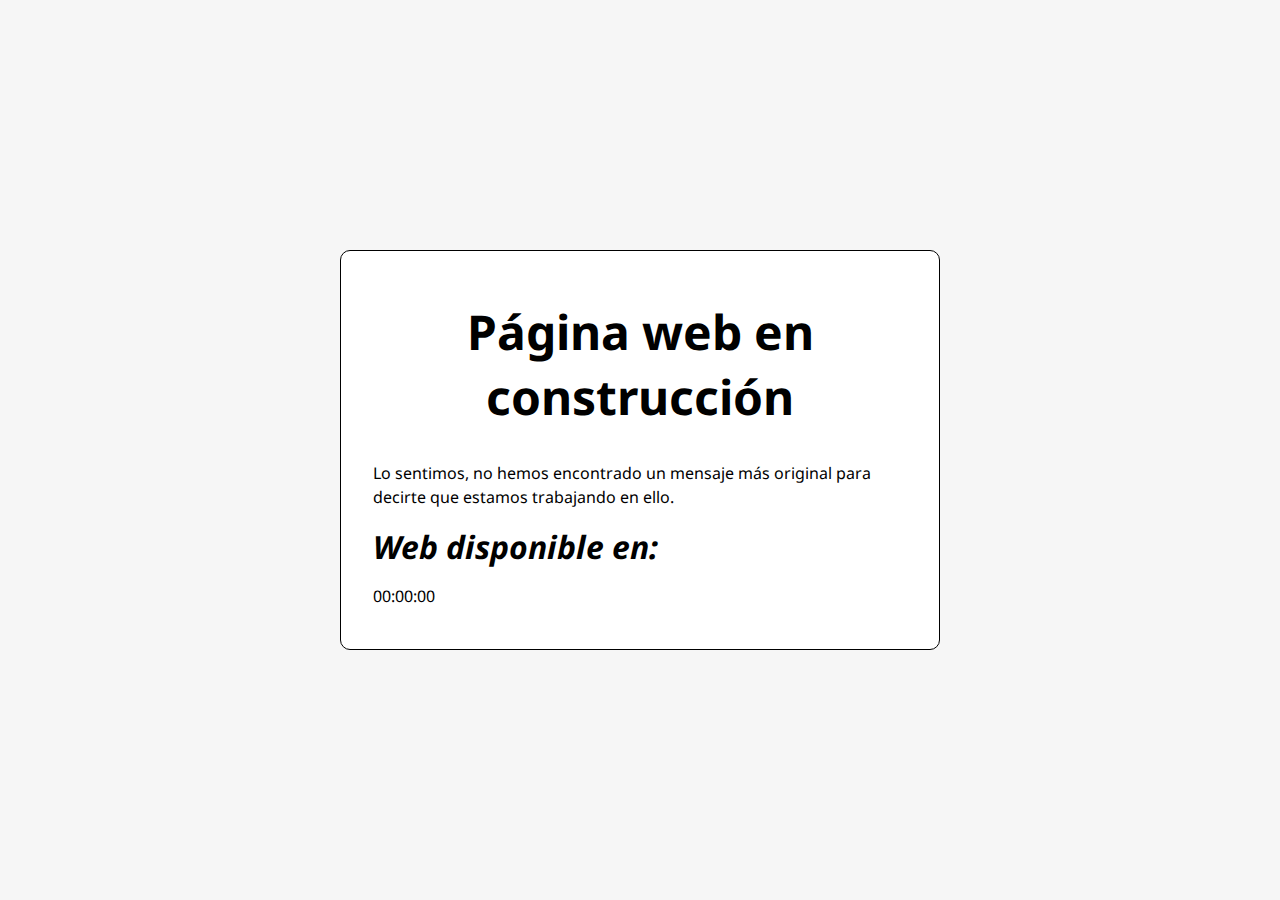
<file: assets/index.html>
<!DOCTYPE html>
<html>
<head>
	<title>Página web en mantenimiento</title>
	<meta charset="utf-8"/>
	<meta name="description" content="Ejemplo práctico de aplicación del posicionamiento fijo"/>
	<meta name="author" content="francesc ricart"/>
	<style>
		/*TIPOGRAFÍAS*/
		@import url('https://fonts.googleapis.com/css?family=Noto+Sans');
		/*INICIALIZACIÓN DE ESTILOS*/
		*{
			margin:0;
			padding:0;
			box-sizing:border-box;
		}

		body{background-color:#f6f6f6;}

		/*PERSONALIZACIÓN DE P.MANTENIMIENTO*/
		.mantenimiento{
			width:600px;
			height:400px;
			padding:32px;
			border:1px solid #000;
			border-radius:10px;
			margin-top:-200px;
			margin-left:-300px;
			background-color:#fff;
			position:fixed;
			top:50%;
			left:50%;
		}
		.mantenimiento h1, .mantenimiento h2, .mantenimiento p{
			font-family:"noto sans", sans-serif;
		}

		.mantenimiento h1{
			font-size:3em;
			text-align:center;
			padding:16px;
		}
		.mantenimiento h2{
			font-size:2em;
			font-style:italic;
		}
		.mantenimiento p{
			margin:16px 0;
			line-height:1.5em;
		}

	</style>
</head>
<body>
	<div class="mantenimiento">
		<h1>Página web en construcción</h1>
		<p>Lo sentimos, no hemos encontrado un mensaje más original para decirte que estamos trabajando en ello.</p>
		<h2>Web disponible en:</h2>
		<p class="casio" id="reloj">00:00:00</p>
	</div>
</body>
</html>
</file>
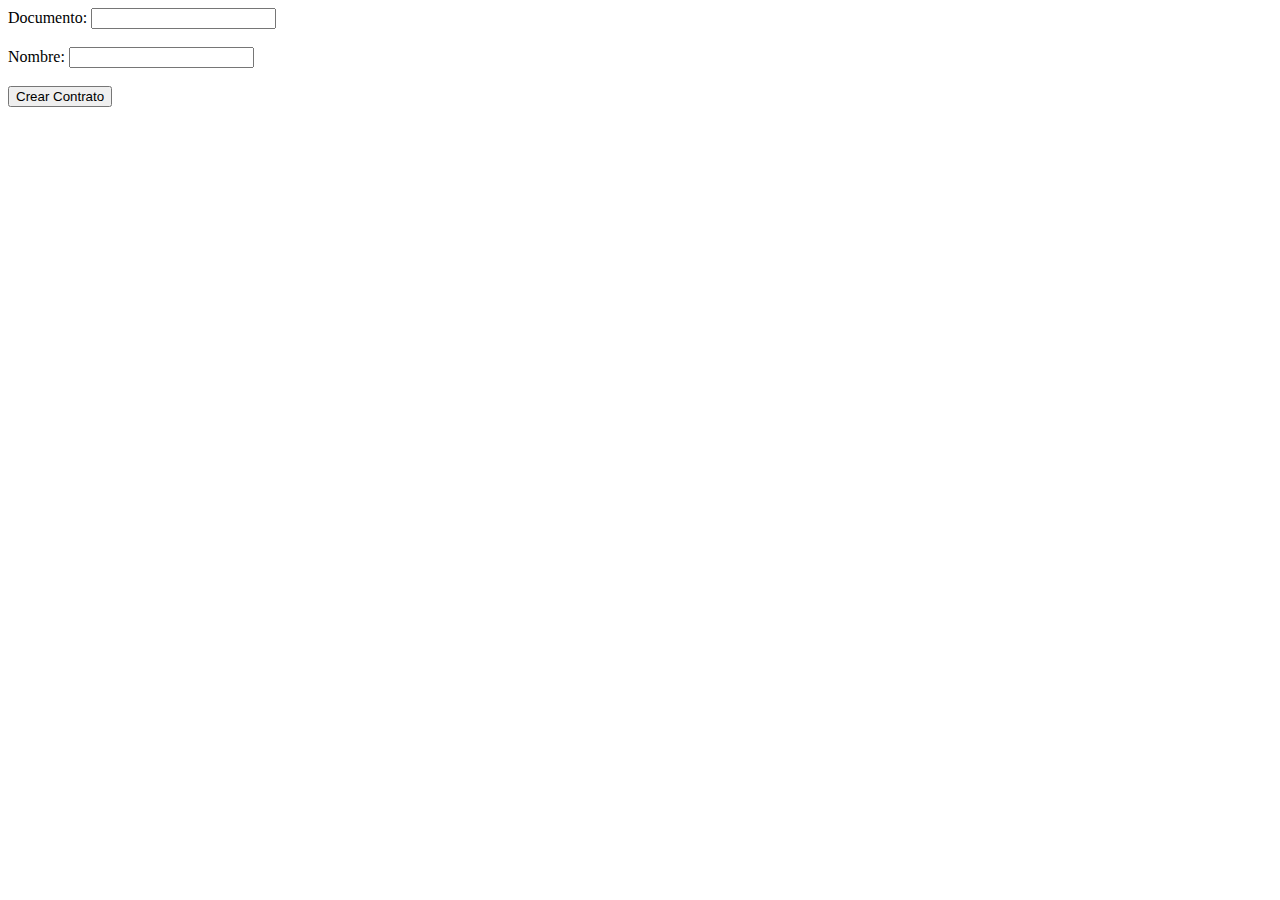
<file: buscadorautocompletado.html>
<!DOCTYPE html>
<html>
<head>
    <title>Formulario de Contrato</title>
    <style>
        /* Estilo básico para el campo de búsqueda y la lista */
        #person-list {
            border: 1px solid #ccc;
            max-height: 100px;
            overflow-y: auto;
            display: none;
        }
        .person-item {
            padding: 8px;
            cursor: pointer;
        }
        .person-item:hover {
            background-color: #f0f0f0;
        }
    </style>
</head>
<body>
    <form id="contract-form">
        <label for="document">Documento:</label>
        <input type="text" id="document" name="document" oninput="filterNames()" autocomplete="off">
        <div id="person-list"></div>
        <br><br>
        <label for="name">Nombre:</label>
        <input type="text" id="name" name="name" readonly>
        <br><br>
        <!-- Otros campos del formulario -->
        <button type="submit">Crear Contrato</button>
    </form>

    <script>
        const people = [
    {document: '1234567890', name: 'Juan Pérez'},
    {document: '112234567', name: 'María López'},
    {document: '3456789012', name: 'Carlos Sánchez'},
    // Añade más personas aquí
];

function filterNames() {
    const input = document.getElementById('document').value;
    const list = document.getElementById('person-list');
    list.innerHTML = '';
    if (input === '') {
        list.style.display = 'none';
        return;
    }
    
    const filteredPeople = people.filter(person => person.document.startsWith(input));
    if (filteredPeople.length === 0) {
        list.style.display = 'none';
        return;
    }
    
    filteredPeople.forEach(person => {
        const item = document.createElement('div');
        item.className = 'person-item';
        item.textContent = `${person.document} - ${person.name}`;
        item.onclick = () => selectPerson(person);
        list.appendChild(item);
    });
    list.style.display = 'block';
}

function selectPerson(person) {
    document.getElementById('document').value = person.document;
    document.getElementById('name').value = person.name;
    document.getElementById('person-list').style.display = 'none';
}

    </script>
</body>
</html>
</file>
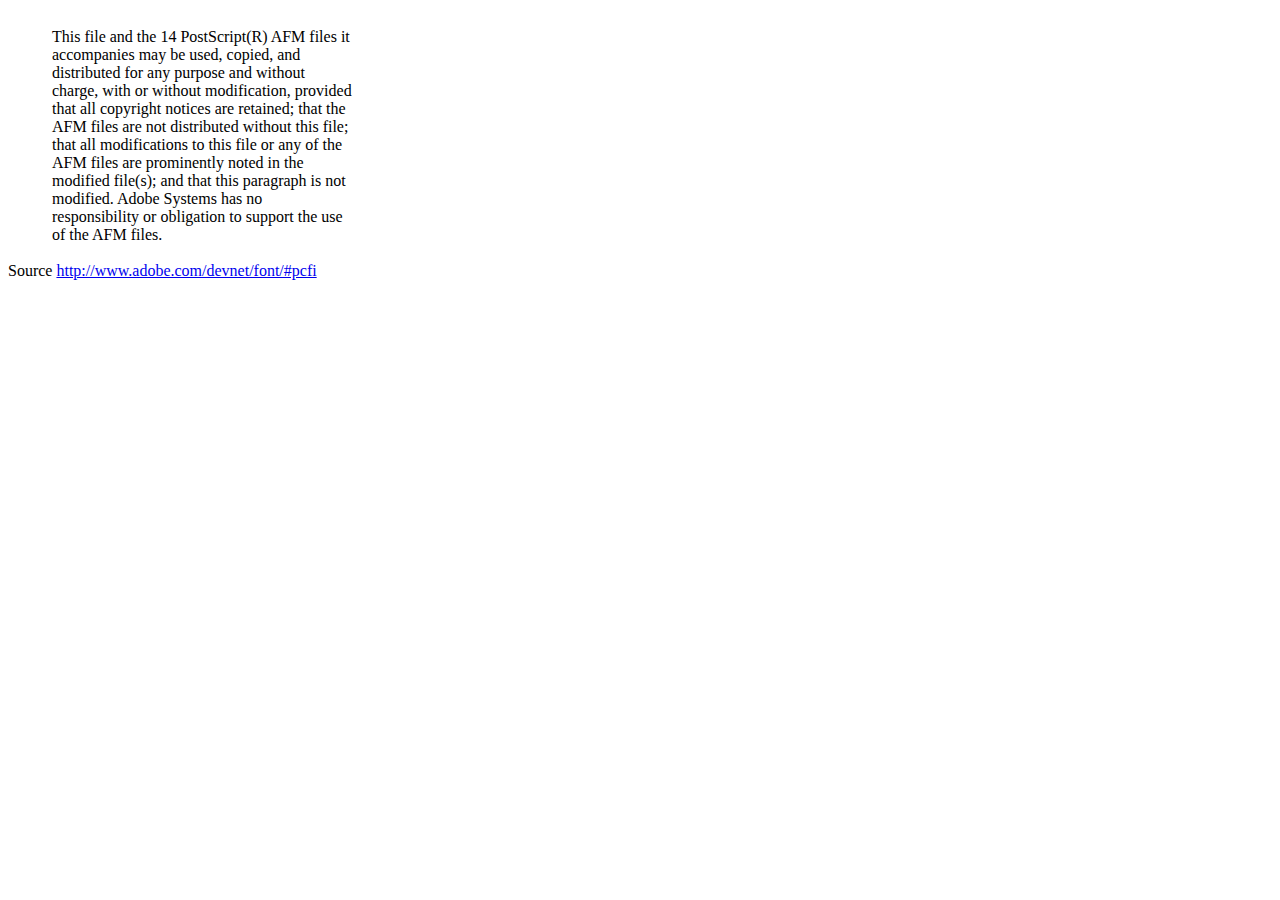
<file: librerias/dompdf/lib/fonts/mustRead.html>
<html>
	<head>
		<meta http-equiv="content-type" content="text/html;charset=iso-8859-1">
		<meta name="generator" content="Adobe GoLive 4">
		<title>Core 14 AFM Files - ReadMe</title>
	</head>
	<body bgcolor="white">
		<font color="white">or</font>
		<table border="0" cellpadding="0" cellspacing="2">
			<tr>
				<td width="40"></td>
				<td width="300">This file and the 14 PostScript(R) AFM files it accompanies may be used, copied, and distributed for any purpose and without charge, with or without modification, provided that all copyright notices are retained; that the AFM files are not distributed without this file; that all modifications to this file or any of the AFM files are prominently noted in the modified file(s); and that this paragraph is not modified. Adobe Systems has no responsibility or obligation to support the use of the AFM files. <font color="white">Col</font></td>
			</tr>
		</table>
		<p>Source <a href="http://www.adobe.com/devnet/font/#pcfi">http://www.adobe.com/devnet/font/#pcfi</a></p>
</body>
</html>
</file>
